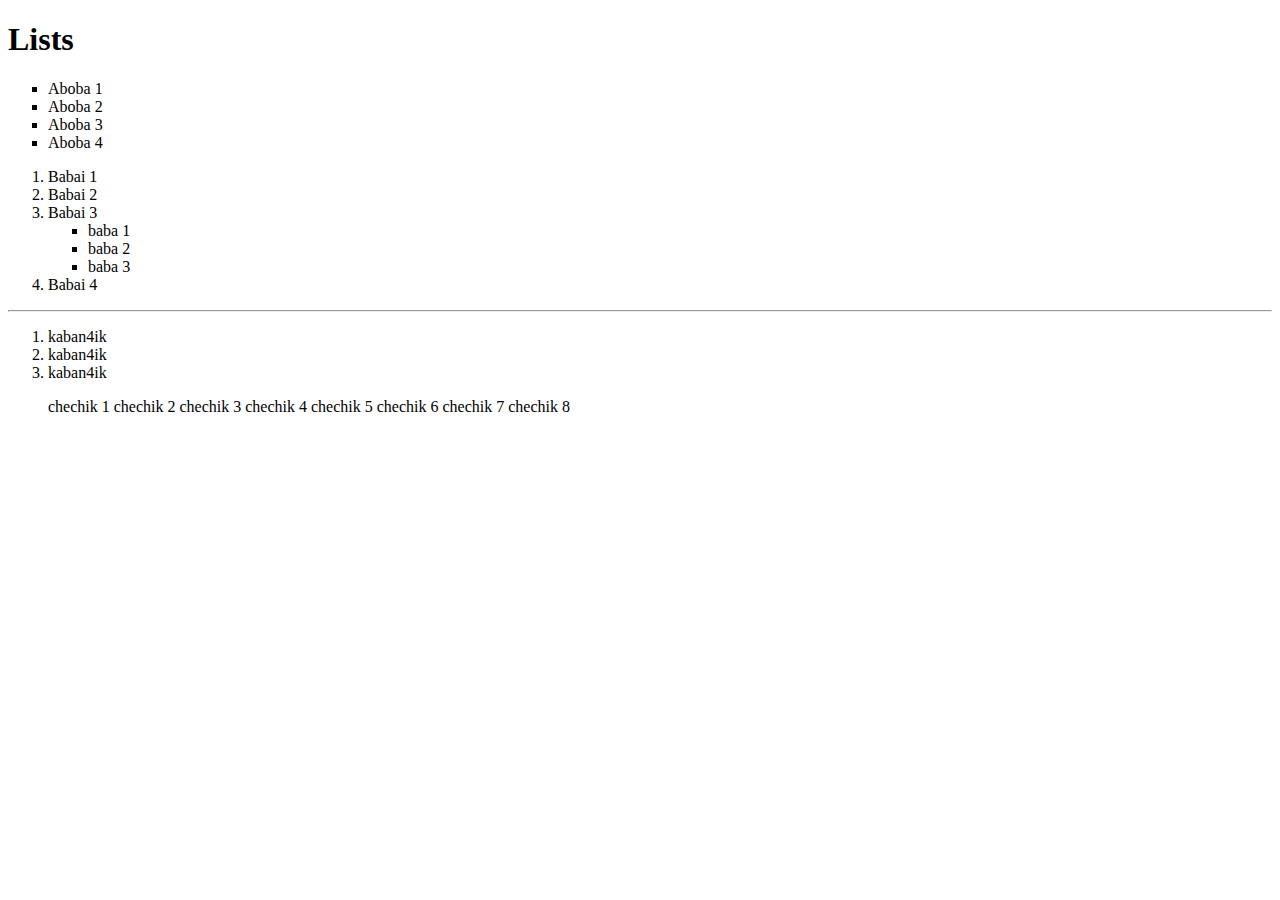
<file: 3_lists.html>
<!DOCTYPE html>
<html lang="en">
<head>
    <meta charset="UTF-8">
    <meta name="viewport" content="width=device-width, initial-scale=1.0">
    <title>Списки</title>
</head>
<body>
    <h1>Lists</h1>
    <ul type="square">
        <li>Aboba 1</li>
        <li>Aboba 2</li>
        <li>Aboba 3</li>        
        <li>Aboba 4</li>        
    </ul>

    <ol>
        <li>Babai 1</li>
        <li>Babai 2</li>
        <li>
            Babai 3
            <ul type="square">
               <li>baba 1</li>
               <li>baba 2</li>
               <li>baba 3</li>
            </ul>
        </li>
        <li>Babai 4</li>
    </ol>
    <hr>
    <ol>
        <li>kaban4ik</li>
        <li>kaban4ik</li>
        <li>kaban4ik</li>
    </ol>
    <ol>
        <il>chechik 1</il>
        <il>chechik 2</il>
        <il>chechik 3</il>
        <il>chechik 4</il>
        <il>chechik 5</il>
        <il>chechik 6</il>
        <il>chechik 7</il>
        <il>chechik 8</il>
    </ol>      
</body>
</html>
</file>
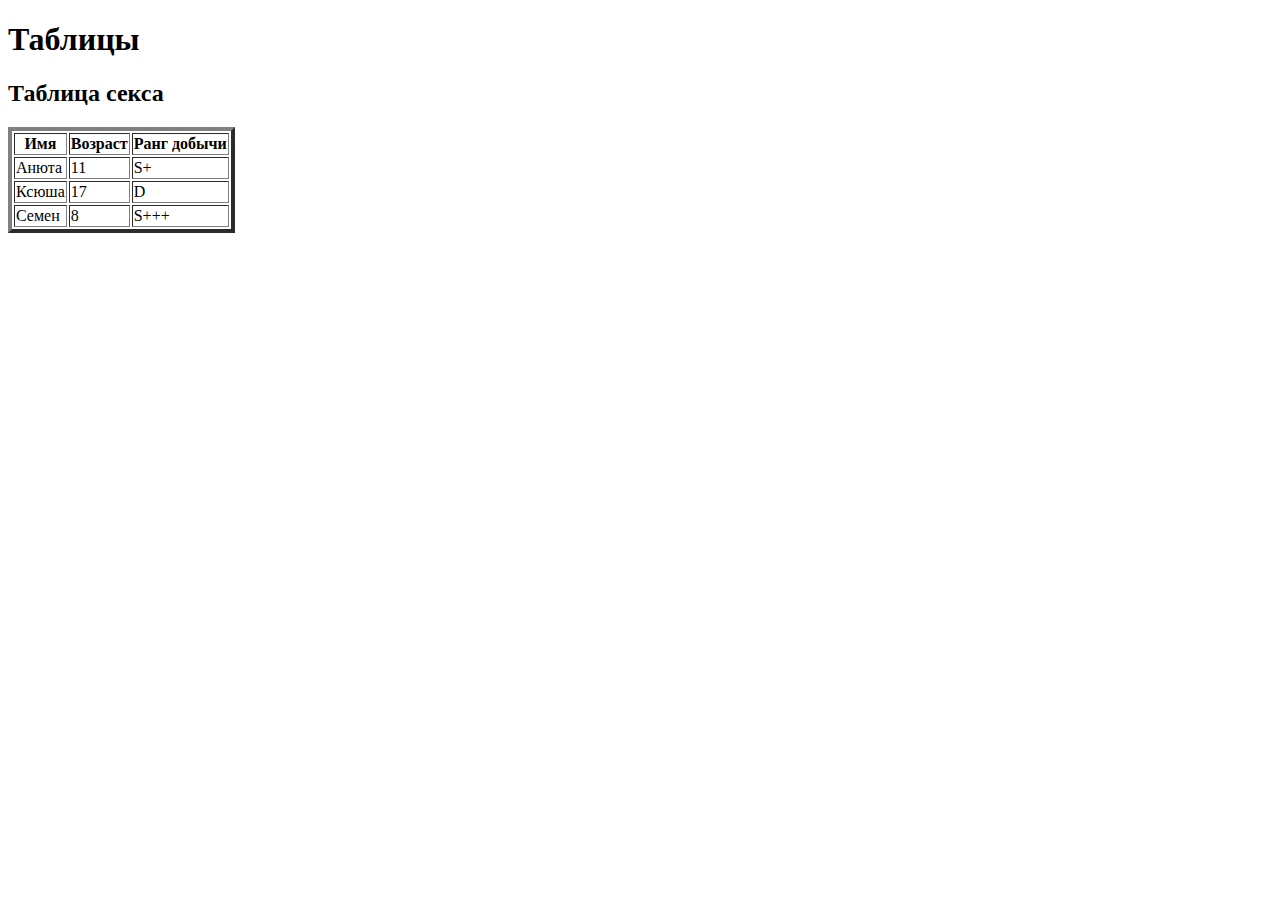
<file: 4_table.html>
<!DOCTYPE html>
<html lang="en">
<head>
    <meta charset="UTF-8">
    <meta name="viewport" content="width=device-width, initial-scale=1.0">
    <title>Таблицы</title>
</head>
<body>
    <h1>Таблицы</h1>
    <h2>Таблица секса</h2>
    <table border="4">
        <thead><tr>
            <th>Имя</th>
            <th>Возраст</th>
            <th>Ранг добычи</th>
        </tr>
        <tbody>
    </thead>
        
        <tr>
            <td>Анюта</td>
            <td>11</td>
            <td>S+</td>
        </tr>
        <tr>
            <td>Ксюша</td>
            <td>17</td>
            <td>D</td>
        </tr>
        <tr>
            <td>Семен</td>
            <td>8</td>
            <td>S+++</td>
        </tr>
    </tbody>
    </table>
</body>
</html>
</file>
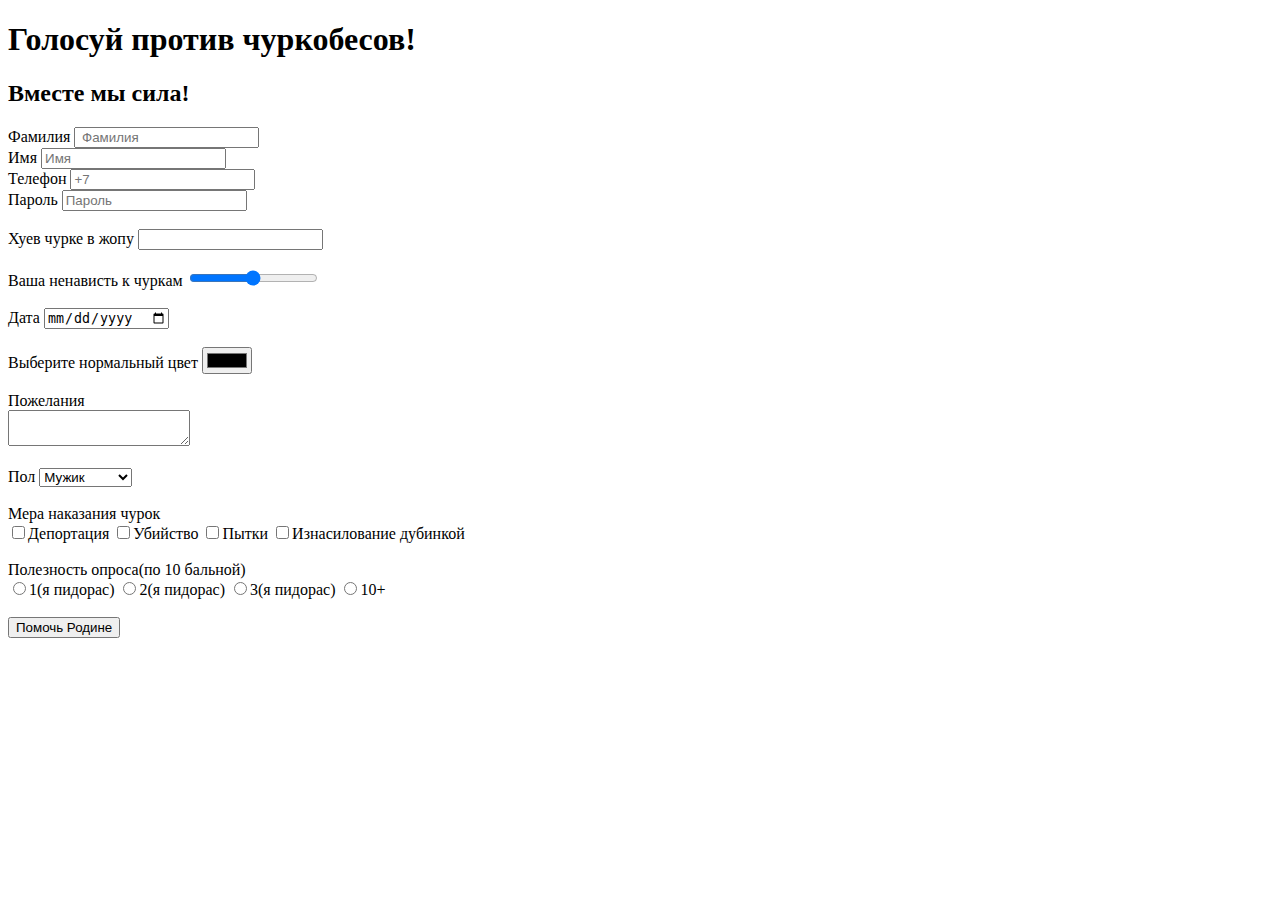
<file: 5_form.html>
<!DOCTYPE html>
<html lang="en">
<head>
    <meta charset="UTF-8">
    <meta name="viewport" content="width=device-width, initial-scale=1.0">
    <title>Forms</title>
</head>
<body>
    <h1>Голосуй против чуркобесов!</h1>
    <h2>Вместе мы сила!</h2>
    <form>
        <div>
            <label for="knopka_fam">Фамилия</label>
            <input type="text" id="knopka_fam"
            placeholder=" Фамилия">
        </div>
        <div>
            <label for="knopka_name">Имя</label>
            <input type="text" id="knopka_name"
            placeholder="Имя">
        </div>
        <div>
            <label for="knopka_number">Телефон</label>
        <input type="text" id="knopka_number"
        placeholder="+7">
        </div>
        <div>
            <label for="password">Пароль</label>
        <input type="password" id="password"
        placeholder="Пароль">
        </div>
        <br>
        <div>
            <label for="number">Хуев чурке в жопу</label>
        <input type="number" id="number" min="99999">
        </div>
        <br>
        <div>
            <label for="range">Ваша ненависть к чуркам</label>
        <input type="range" id="range" min="0" max="10" step="1">
        </div>
        <br>
        <div>
            <label for="date">Дата</label>
        <input type="date" id="date">
        </div>
        <br>
        <div>
            <label for="color">Выберите нормальный цвет</label>
            <input type="color" id="color">
        </div>
        <br>
        <div>
            <label for="message">Пожелания</label>
            <br>
            <textarea type="message" id="message"></textarea>
        </div>
        <br>
        <div>
            <label for="sex">Пол</label>
            <select id="sex">
                <option value="man" selected>Мужик</option>
                <option value="female">Недомужик</option>
                <option value="animal">Чуркобес</option>
            </select>
        </div>
        <br>
        <div>
            <label for="sex">Мера наказания чурок</label>
            <br>
            <input type="checkbox" name="job">Депортация
            <input type="checkbox" name="job">Убийство
            <input type="checkbox" name="job">Пытки
            <input type="checkbox" name="job">Изнасилование дубинкой
            </select>
        </div>
        <br>
        <div>
            <label for="sex">Полезность опроса(по 10 бальной)</label>
            <br>
            <input type="radio" name="work">1(я пидорас)
            <input type="radio" name="work">2(я пидорас)
            <input type="radio" name="work">3(я пидорас)
            <input type="radio" name="work">10+
            </select>
        </div>
        <br>
        <div>
        <input type="submit" value="Помочь Родине">
        </div>
    </form>
</body>
</html>
</file>
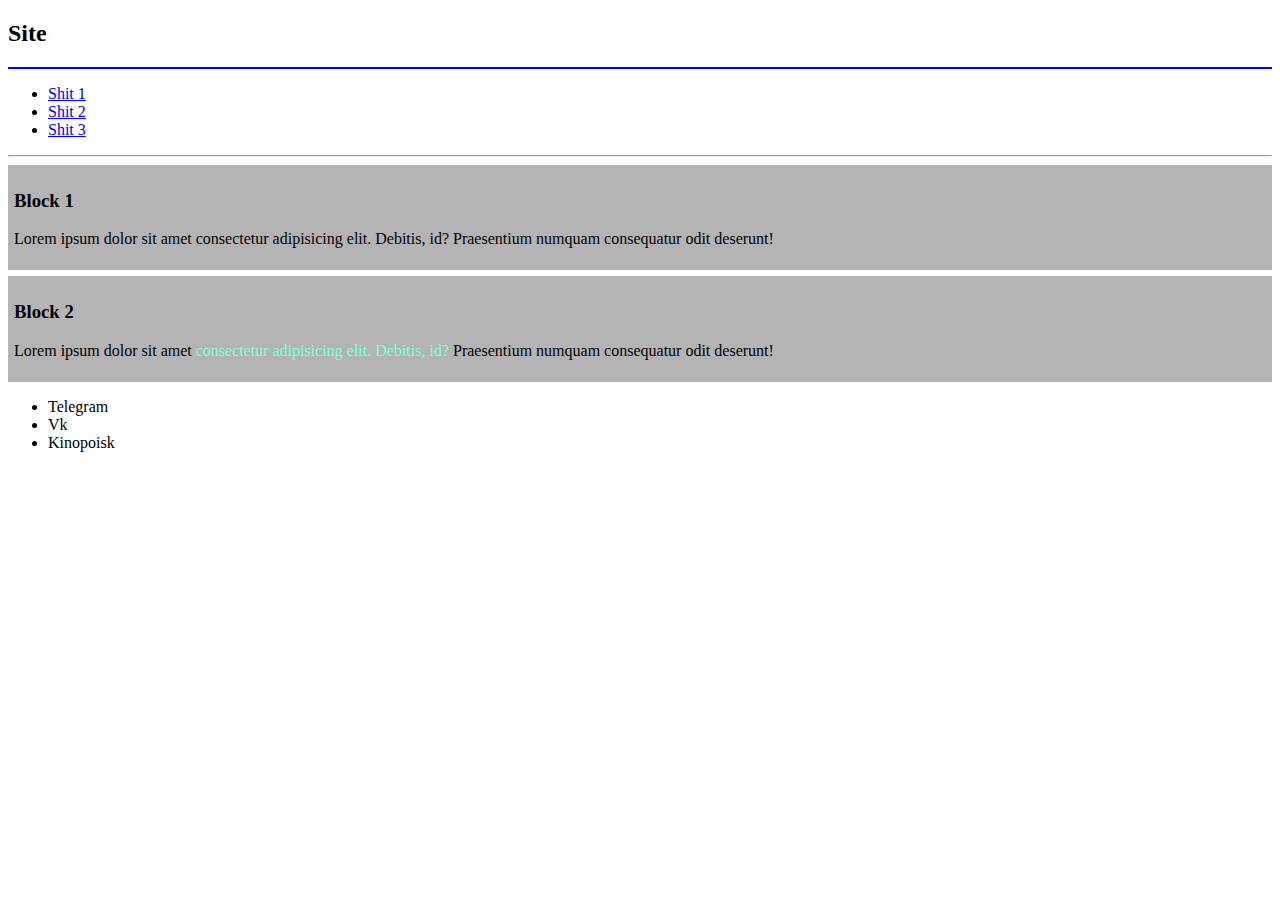
<file: 7_Site.html>
<!DOCTYPE html>
<html lang="en">
<head>
    <meta charset="UTF-8">
    <meta name="viewport" content="width=device-width, initial-scale=1.0">
    <title>Bite</title>
    <style>
        .header {
            border-bottom: 2px solid blue;
        }
        .card {
            background-color: rgb(180, 180, 180);
            padding: 6px;
            margin-bottom: 6px;
        }
        .color {
            color:aquamarine
        }
    </style>
</head>
<body>
    <div id="navigation" class="header">
    <h2>Site</h2>
    </div>

    <div id="heading" class="boss">
        <ul>
            <li><a href="#"> Shit 1</a></li>
            <li><a href="#"> Shit 2</a></li>
            <li><a href="#"> Shit 3</a></li>
        </ul>
        </div>
        <hr>
        <div id="block1" class="card">
            <h3>Block 1</h3>    
            <p>Lorem ipsum dolor sit amet consectetur adipisicing elit. Debitis, id? Praesentium numquam consequatur odit deserunt!</p>
        </div>
        <div id="block2" class="card">
            <h3>Block 2</h3>
            <p>Lorem ipsum dolor sit amet <span class="color">consectetur adipisicing elit. Debitis, id?</span> Praesentium numquam consequatur odit deserunt!</p>
        </div>
        <div id="links">
            <ul>
                <li>Telegram</li>
                <li>Vk</li>
                <li>Kinopoisk</li>
            </ul>
        </div>
</body>
</html>
</file>
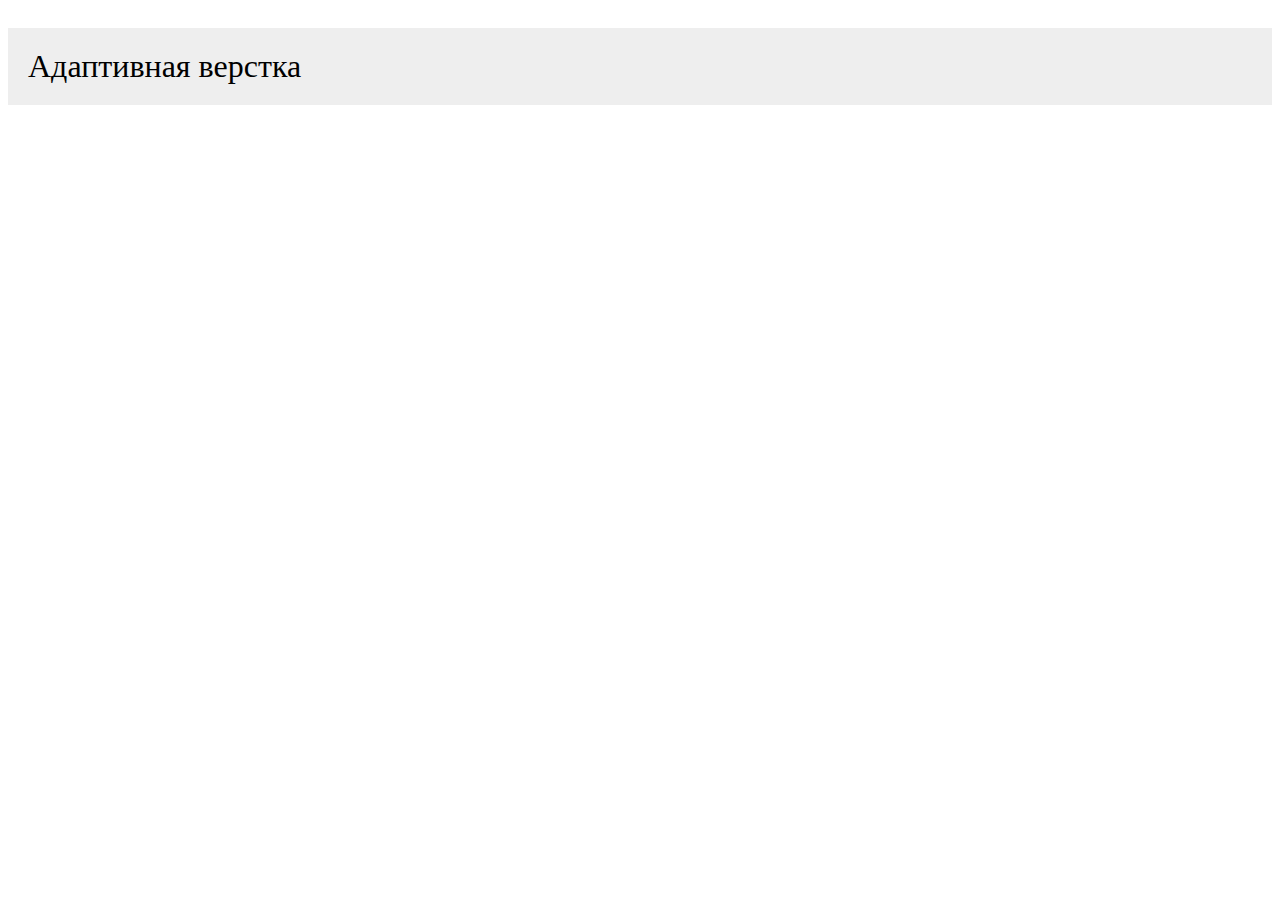
<file: 2_project/10_media.html>
<!DOCTYPE html>
<html lang="en">
<head>
    <meta charset="UTF-8">
    <meta name="viewport" content="width=device-width, initial-scale=1.0">
    <title>Media</title>
    <style>
        .container {
            max: width 750px; ;
            padding-top: 20px;
            margin: auto;
        }
        .box {
            padding:20px;
            background: #eee;
            font-size: 2rem;
        }
        @media (max-width: 500px){
            .box {
                font-size:1.5rem;
                padding:10px;
                text-align: center;
            }
        }
    </style>
</head>
<body>
    <div class="container">
        <div class="box">
            Адаптивная верстка
        </div>
    </div>
</body>
</html>
</file>
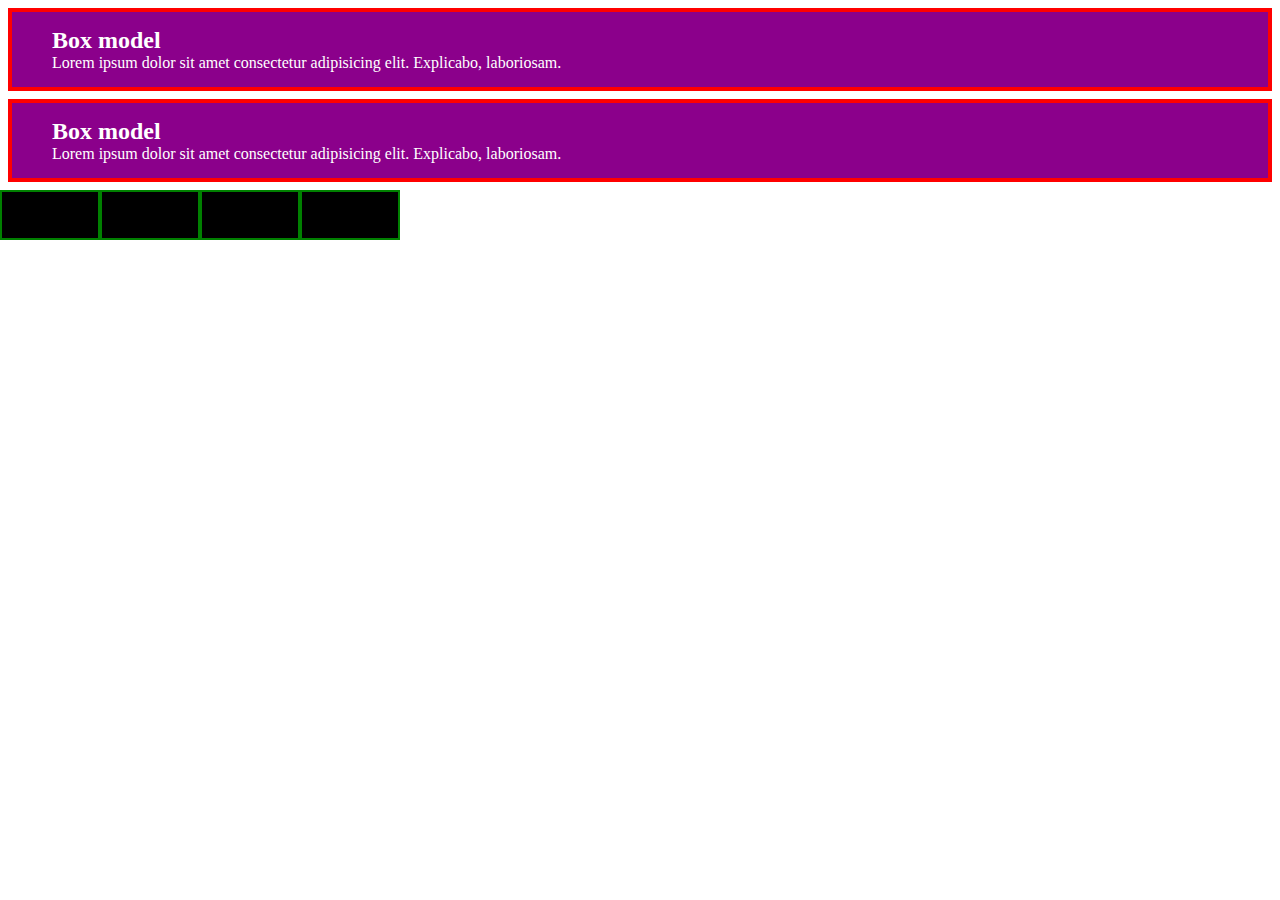
<file: 2_project/5_box_model.html>
<!DOCTYPE html>
<html lang="en">
<head>
    <meta charset="UTF-8">
    <meta name="viewport" content="width=, initial-scale=1.0">
    <title>Document</title>
    <style>
        *{
            margin: 0;
            padding: 0;
        }
        body {
            margin: 0;
        }
        .container {
            /* max-width: 700px; */
            margin: auto;
        }
        .box {
            background: darkmagenta;
            color: white;
            padding: 15px 40px;
            border: 4px solid red;
            margin: 8px;
        } 
        .blocks {
            width: 100%;
        }
        .blocks .block{
            width: 100px;
            background: black;
            height: 50px;
            float: left;
            border: green solid 2px;
            box-sizing: border-box;
        }
    </style>
</head>
<body>
    <div class="container">

    
    <div class="box">
        <h2>Box model</h2>
        <p>Lorem ipsum dolor sit amet consectetur adipisicing elit. Explicabo, laboriosam.</p>
    </div>

    <div class="box">
        <h2>Box model</h2>
        <p>Lorem ipsum dolor sit amet consectetur adipisicing elit. Explicabo, laboriosam.</p>
    </div>
    <div class="blocks">
        <div class="block"></div>
        <div class="block"></div>
        <div class="block"></div>
        <div class="block"></div>
    </div>
    </div>
</body>
</html>
</file>
